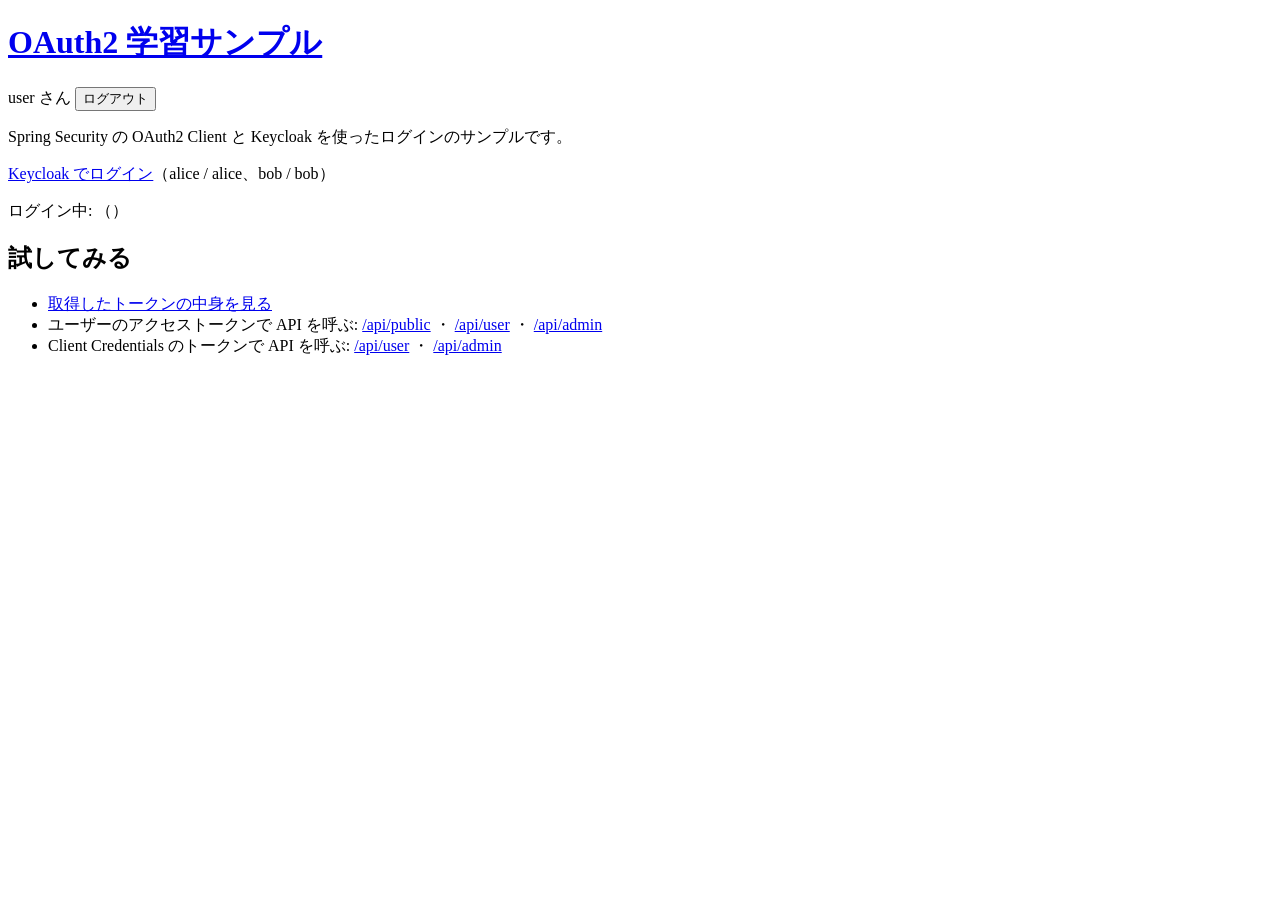
<file: client-app/src/main/resources/templates/index.html>
<!DOCTYPE html>
<html lang="ja" xmlns:th="http://www.thymeleaf.org">
<head><meta charset="UTF-8"><title>OAuth2 学習サンプル</title><link rel="stylesheet" th:href="@{/css/style.css}"></head>
<body>
<header>
  <h1><a href="/">OAuth2 学習サンプル</a></h1>
  <div th:if="${user != null}">
    <span th:text="${user.preferredUsername}">user</span> さん
    <form th:action="@{/logout}" method="post" style="display:inline"><button type="submit">ログアウト</button></form>
  </div>
</header>
<div th:if="${user == null}">
  <p>Spring Security の OAuth2 Client と Keycloak を使ったログインのサンプルです。</p>
  <p><a href="/oauth2/authorization/keycloak">Keycloak でログイン</a>（alice / alice、bob / bob）</p>
</div>
<div th:if="${user != null}">
  <p>ログイン中: <b th:text="${user.fullName}"></b>（<span th:text="${user.email}"></span>）</p>
  <h2>試してみる</h2>
  <ul>
    <li><a href="/tokens">取得したトークンの中身を見る</a></li>
    <li>ユーザーのアクセストークンで API を呼ぶ:
      <a href="/api-call?path=public">/api/public</a> ・
      <a href="/api-call?path=user">/api/user</a> ・
      <a href="/api-call?path=admin">/api/admin</a></li>
    <li>Client Credentials のトークンで API を呼ぶ:
      <a href="/api-call?path=user&amp;registration=batch">/api/user</a> ・
      <a href="/api-call?path=admin&amp;registration=batch">/api/admin</a></li>
  </ul>
</div>
</body>
</html>
</file>
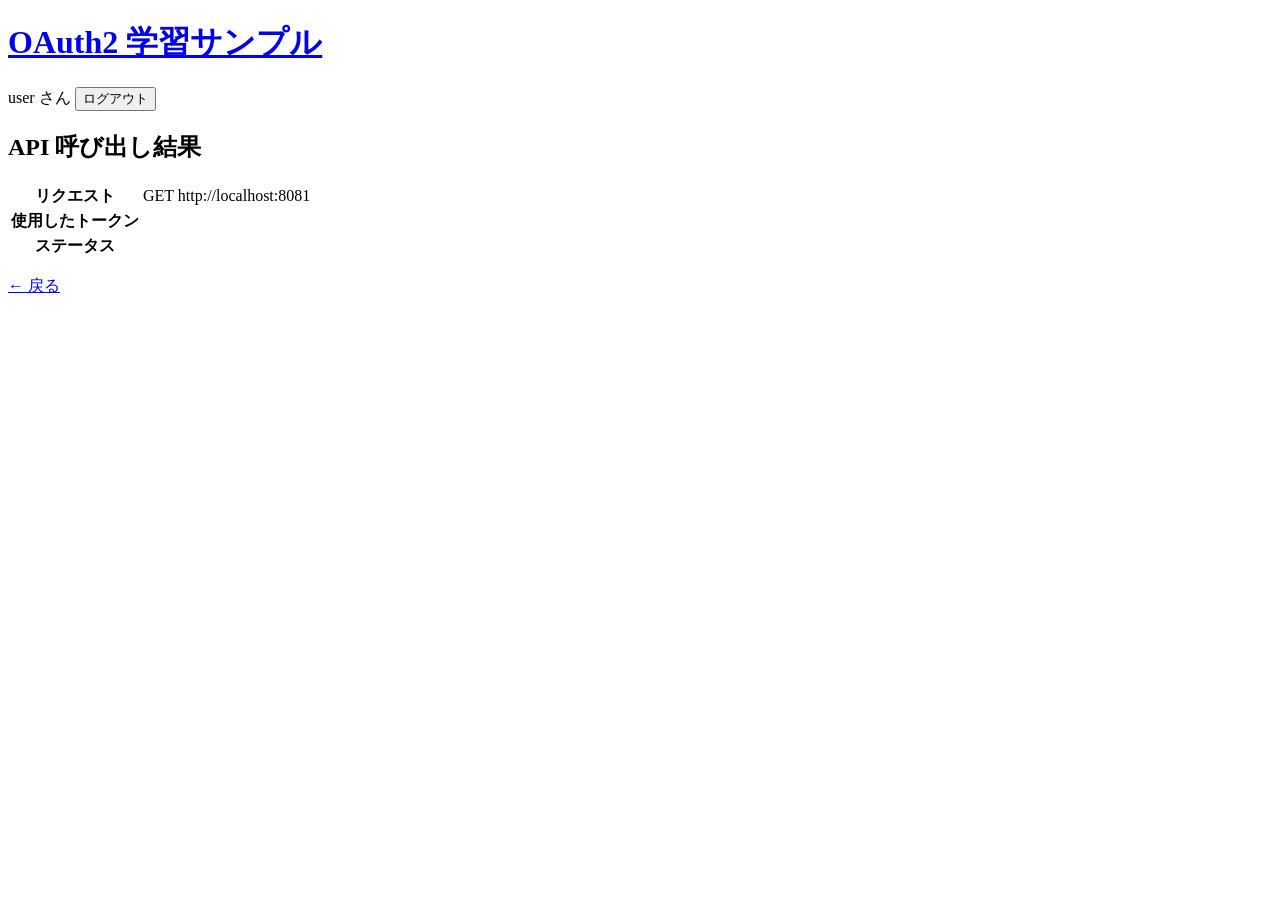
<file: client-app/src/main/resources/templates/api-call.html>
<!DOCTYPE html>
<html lang="ja" xmlns:th="http://www.thymeleaf.org">
<head><meta charset="UTF-8"><title>API 呼び出し</title><link rel="stylesheet" th:href="@{/css/style.css}"></head>
<body>
<header>
  <h1><a href="/">OAuth2 学習サンプル</a></h1>
  <div th:if="${user != null}">
    <span th:text="${user.preferredUsername}">user</span> さん
    <form th:action="@{/logout}" method="post" style="display:inline"><button type="submit">ログアウト</button></form>
  </div>
</header>
<h2>API 呼び出し結果</h2>
<table>
  <tr><th>リクエスト</th><td>GET http://localhost:8081<span th:text="${path}"></span></td></tr>
  <tr><th>使用したトークン</th><td th:text="${registration == 'batch'} ? 'Client Credentials（batch-client 自身）' : 'Authorization Code（ログインユーザー）'"></td></tr>
  <tr><th>ステータス</th><td th:class="'status-' + ${status}" th:text="${status}"></td></tr>
</table>
<pre th:text="${body}"></pre>
<p><a href="/">← 戻る</a></p>
</body>
</html>
</file>
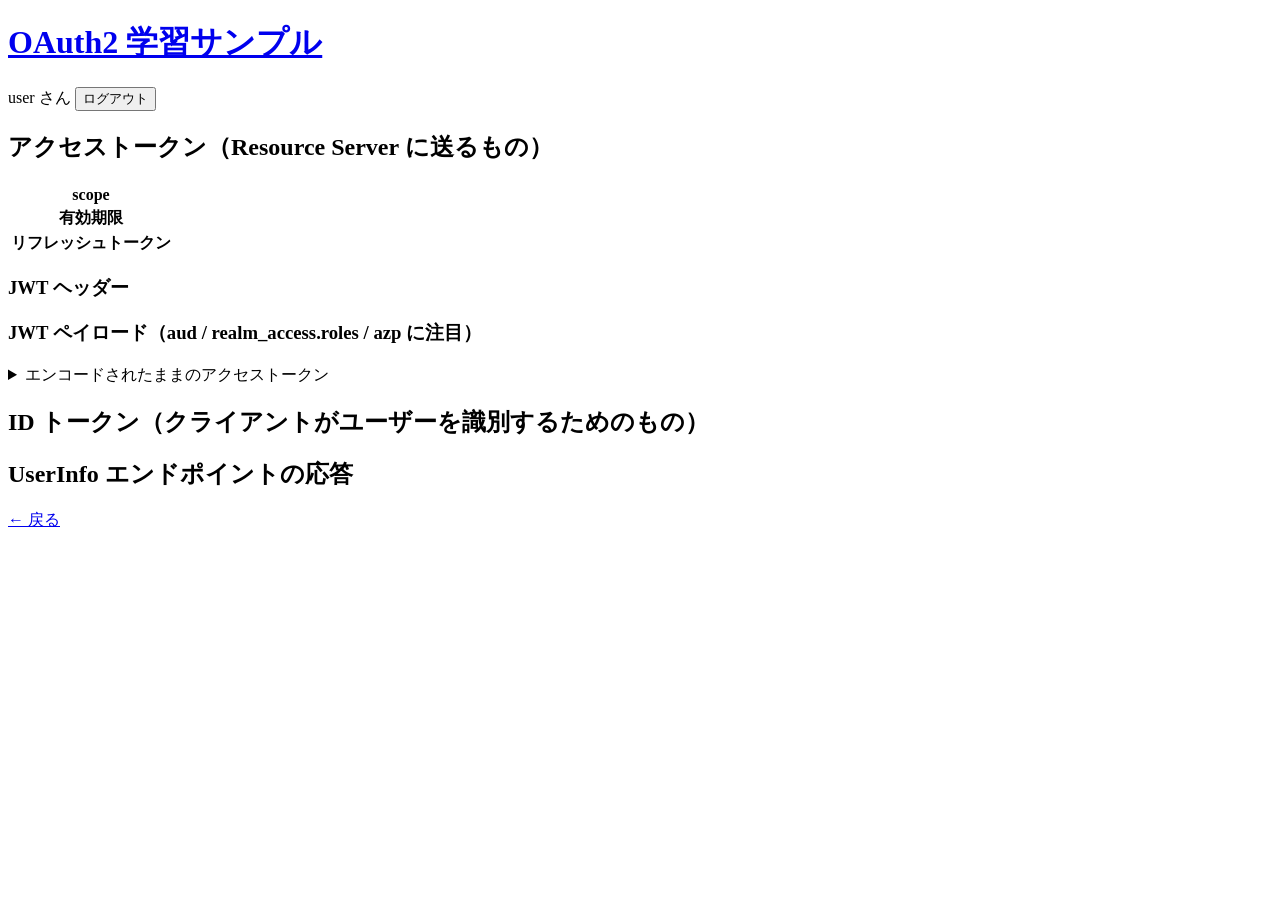
<file: client-app/src/main/resources/templates/tokens.html>
<!DOCTYPE html>
<html lang="ja" xmlns:th="http://www.thymeleaf.org">
<head><meta charset="UTF-8"><title>トークン</title><link rel="stylesheet" th:href="@{/css/style.css}"></head>
<body>
<header>
  <h1><a href="/">OAuth2 学習サンプル</a></h1>
  <div th:if="${user != null}">
    <span th:text="${user.preferredUsername}">user</span> さん
    <form th:action="@{/logout}" method="post" style="display:inline"><button type="submit">ログアウト</button></form>
  </div>
</header>
<h2>アクセストークン（Resource Server に送るもの）</h2>
<table>
  <tr><th>scope</th><td th:text="${scopes}"></td></tr>
  <tr><th>有効期限</th><td th:text="${expiresAt}"></td></tr>
  <tr><th>リフレッシュトークン</th><td th:text="${hasRefreshToken} ? 'あり（期限切れ時に自動更新）' : 'なし'"></td></tr>
</table>
<h3>JWT ヘッダー</h3>
<pre th:text="${accessTokenHeader}"></pre>
<h3>JWT ペイロード（aud / realm_access.roles / azp に注目）</h3>
<pre th:text="${accessTokenPayload}"></pre>
<details><summary>エンコードされたままのアクセストークン</summary><pre class="token" th:text="${accessToken}"></pre></details>

<h2>ID トークン（クライアントがユーザーを識別するためのもの）</h2>
<pre th:text="${idTokenClaims}"></pre>

<h2>UserInfo エンドポイントの応答</h2>
<pre th:text="${userInfoClaims}"></pre>
<p><a href="/">← 戻る</a></p>
</body>
</html>
</file>
